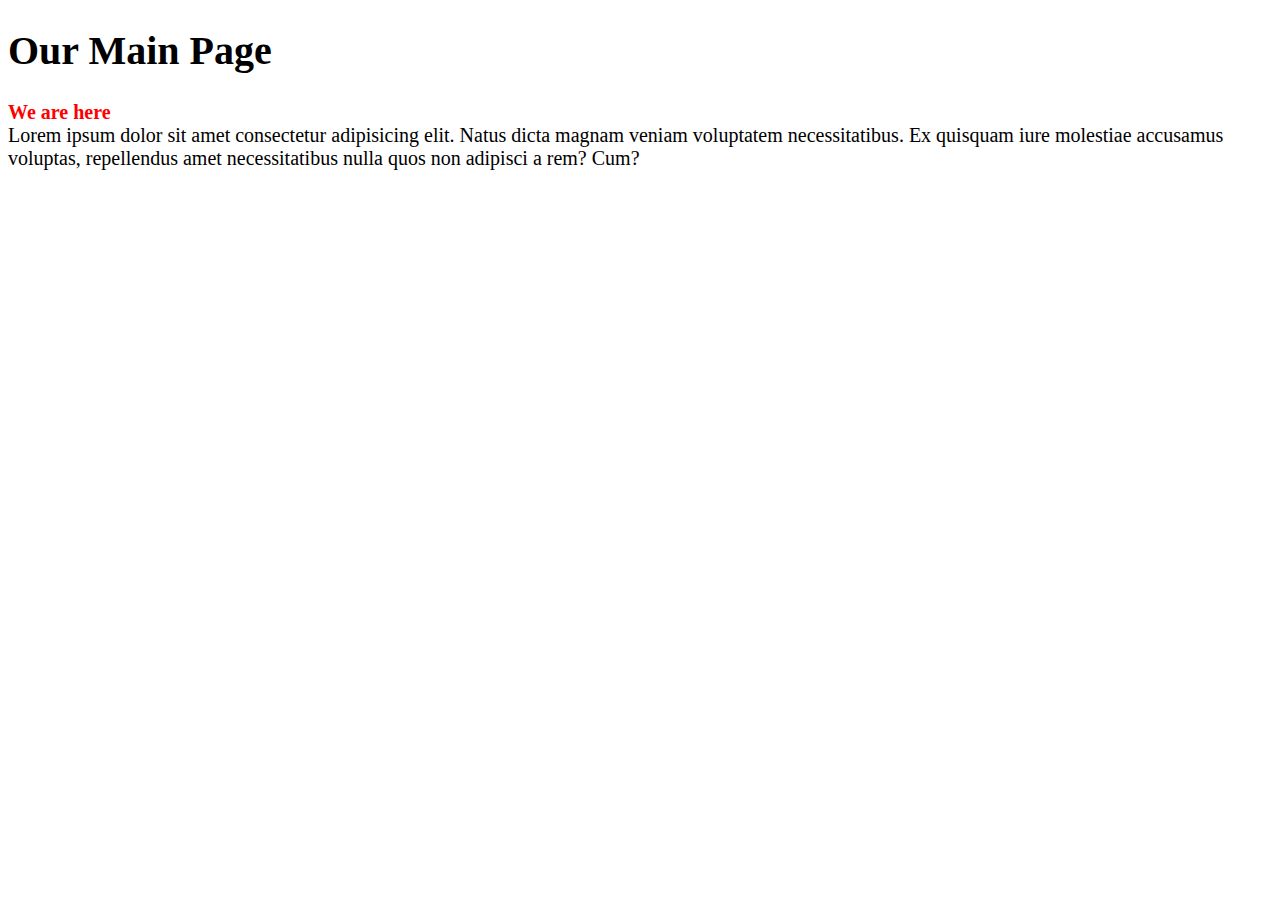
<file: boxmodel/index.html>
<!DOCTYPE html>
<html lang="en">

<head>
    <meta charset="UTF-8">
    <meta name="viewport" content="width=device-width, initial-scale=1.0">
    <title>Box Model Playing</title>
    <link rel="stylesheet" href="style.css">
</head>

<body>
    <header>
        <h1>Our Main Page</h1>
    </header>
    <article>
        <header>
            <span>We are here</span>
        </header>
        <section>
            Lorem ipsum dolor sit amet consectetur adipisicing elit. Natus dicta magnam veniam voluptatem
            necessitatibus. Ex quisquam iure molestiae accusamus voluptas, repellendus amet necessitatibus nulla quos
            non adipisci a rem? Cum?
        </section>
    </article>

</body> 

</html>
</file>
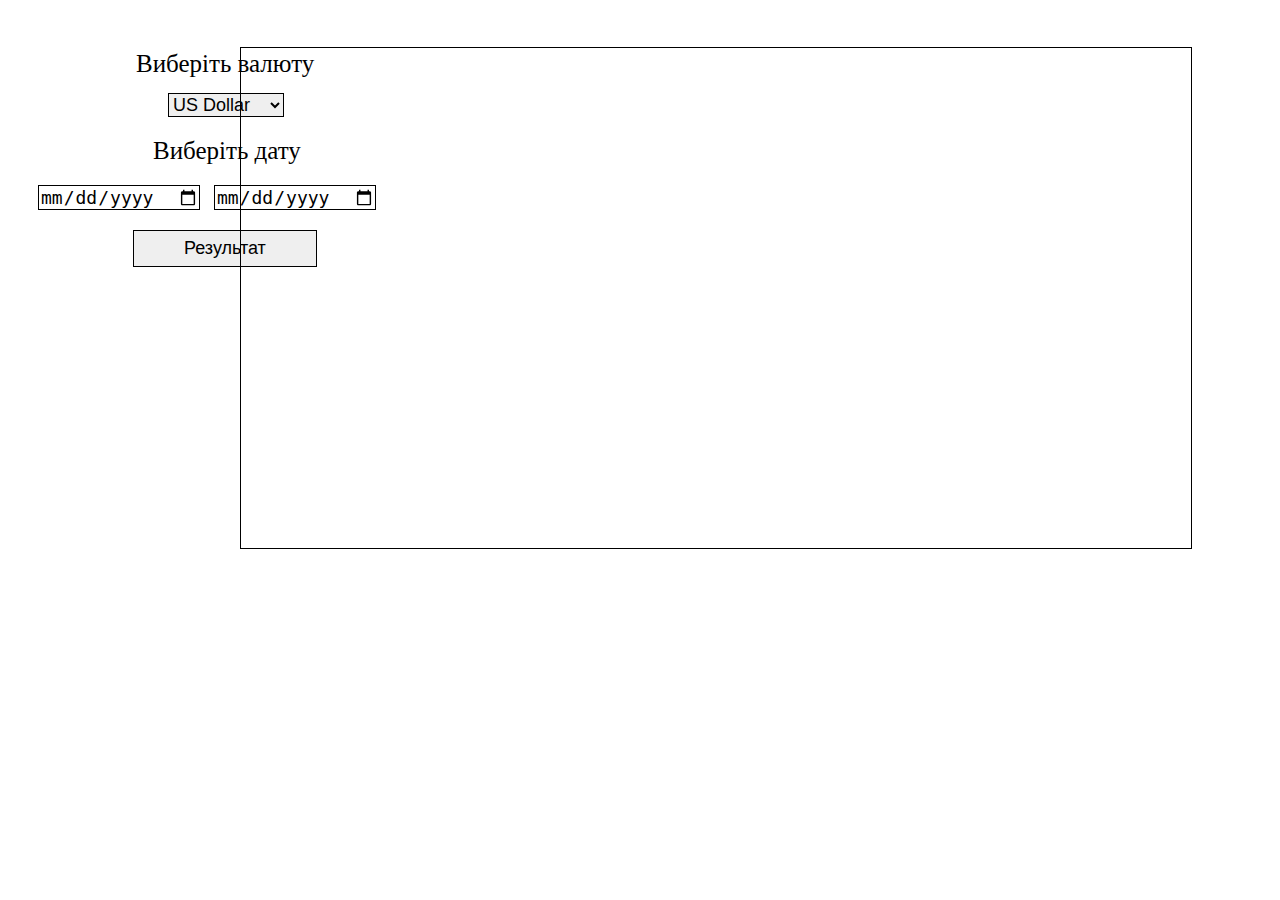
<file: currencyexchange/index.html>
<!DOCTYPE html>
<html lang="en">

<head>
    <meta charset="UTF-8">
    <meta name="viewport" content="width=device-width, initial-scale=1.0">
    <title>Document</title>
    <script src="https://code.highcharts.com/highcharts.js"></script>
    <link rel="stylesheet" href="style.css">
</head>

<body>

    <header id="choosecurrency">Виберіть валюту</header>
    <select name="currency" id="currency">
        <option value="USD">US Dollar</option>
        <option value="EUR">Euro</option>
        <option value="PLN">Polish Zloty</option>
    </select>

    <header id="date">Виберіть дату</header>
    <input type="date" name="sdate" id="sdate">
    <input type="date" name="edate" id="edate">

    <section>
        <input type="button" value="Результат" id="btnCalc">
    </section>



    <div id="result"></div>
    
    <script src="main.js"></script>
   
</body>

</html>
</file>
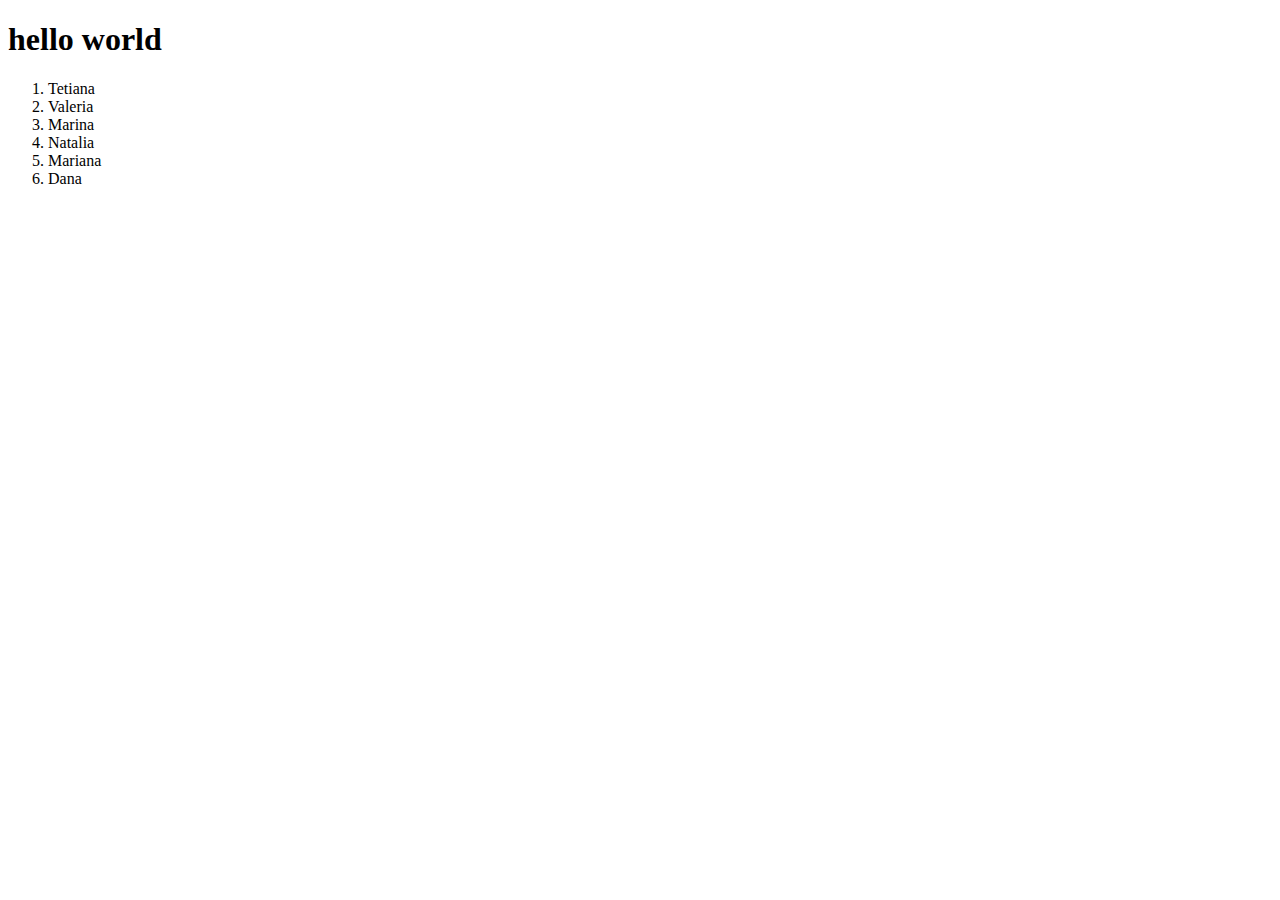
<file: main.html>
<!DOCTYPE html>
<html lang="en">
<head>
    <meta charset="UTF-8">
    <meta name="viewport" content="width=device-width, initial-scale=1.0">
    <title>Document</title>
</head>
<body>
    <h1>hello world</h1>
    <ol>
        <li>Tetiana</li>
        <li>Valeria</li>
        <li>Marina</li>
        <li>Natalia</li>
        <li>Mariana</li>
        <li>Dana</li>
    </ol>
    
</body>
</html>
</file>
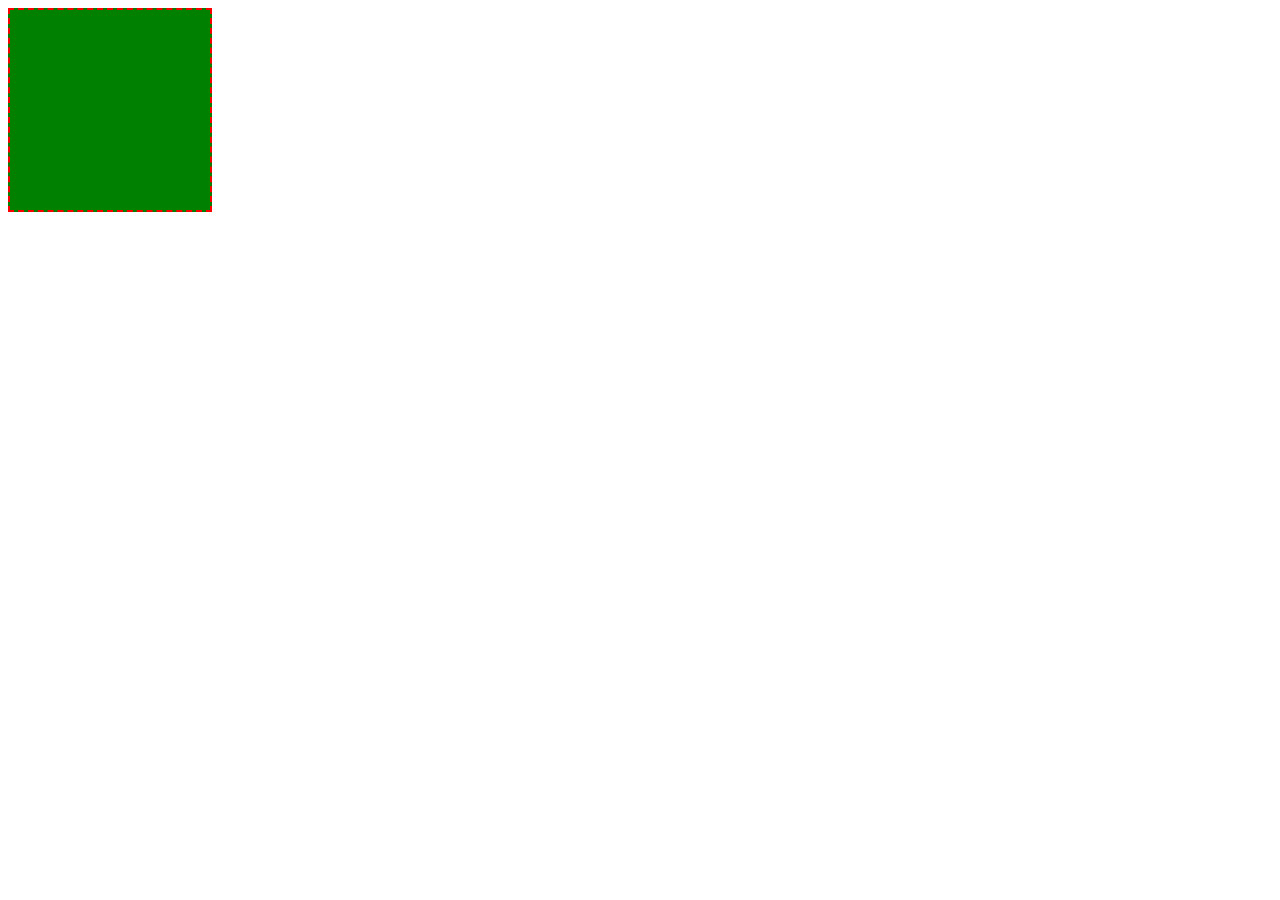
<file: selector_game.html>
<!DOCTYPE html>
<html lang="en">
<head>
    <meta charset="UTF-8">
    <meta name="viewport" content="width=device-width, initial-scale=1.0">
    <title>Document</title>
    <link rel="stylesheet" href="game.css">
</head>
<body>
    <section id="a" class="b"></section>
    
</body>
</html>
</file>
<file: boxmodel/style.css>
body {
    font-size: 20px;
}
h1 {
    width: 400px;
}
span {
    color: red;
    font-weight: bold;
}
</file>
<file: currencyexchange/style.css>
body{
    background-color: #ccffffd;
}

#result {
    position: relative;
    float: right;
    width: 950px;
    height: 500px;
    border: 1px solid #000;
    margin-top: -220px ;
    margin-right: 80px;

    
}
#choosecurrency{
    margin-top: 50px;
    margin-left: 128px;
    padding-bottom: 5px;
    font-size: 25px;
    
}
#date{
padding-top: 20px;
padding-bottom: 10px;
margin-left: 145px;
font-size: 25px;

}
#currency{
    margin-top: 10px;
    margin-left: 160px;
    border: 1px solid black;
    font-size: 18px;
  

}
#sdate{
    margin-top: 10px;
    margin-left: 30px;
    border: 1px solid black;
    font-size: 18px;
   
}
#edate{
    margin-top: 10px;
    margin-left: 10px;
    border: 1px solid black;
    font-size: 18px;
   
    
}
#btnCalc{
    margin-top: 20px;
    border: 1px solid black;
    margin-left: 125px;
    padding: 7px 50px 7px 50px;
    font-size: 18px;
    
}
</file>
<file: game.css>
section {
    width: 200px;
    height: 200px;
    background-color: aqua;
    border: 2px dashed red;
}

#a
{
    background-color: red;
}
.b
{
    background-color: yellow ;
}
.b#a {
    background-color: orange;
}
section#a {
    background-color: blue;
}
section.b#a{
    background-color: green;
}
</file>
